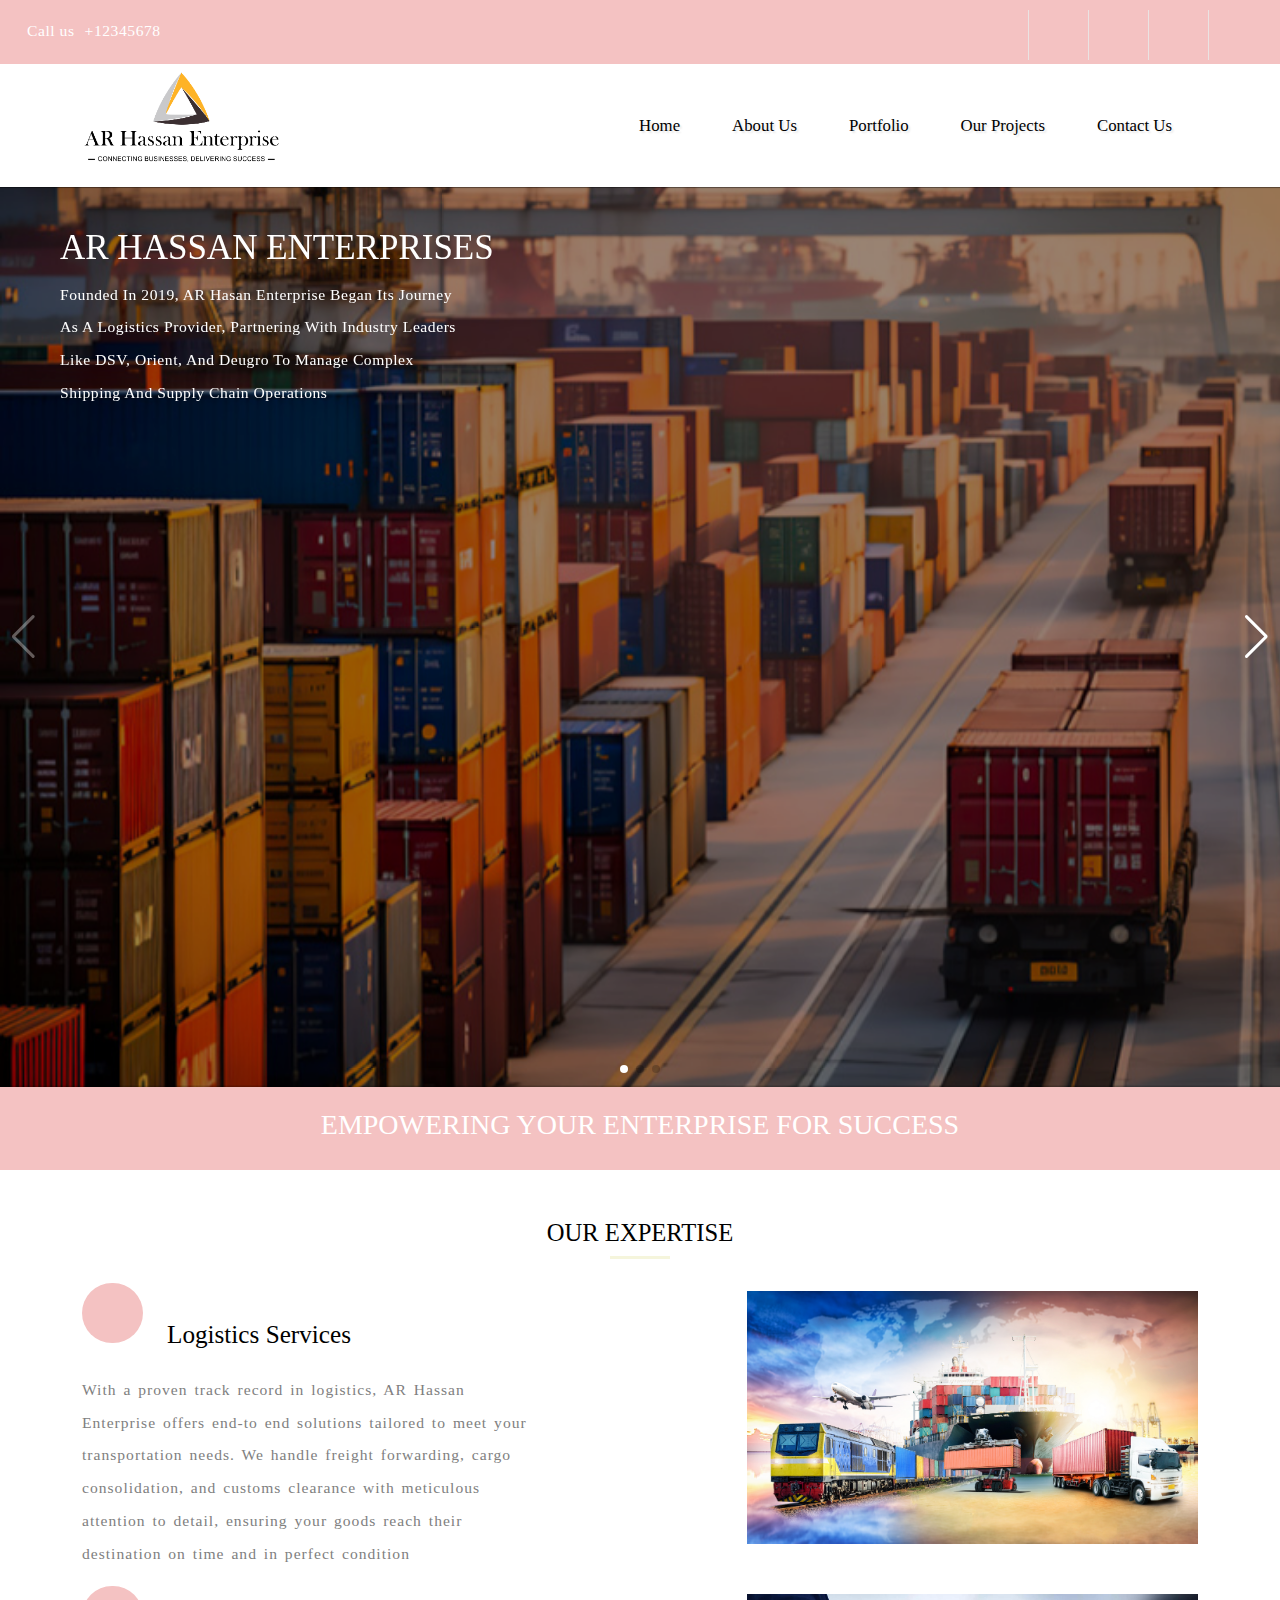
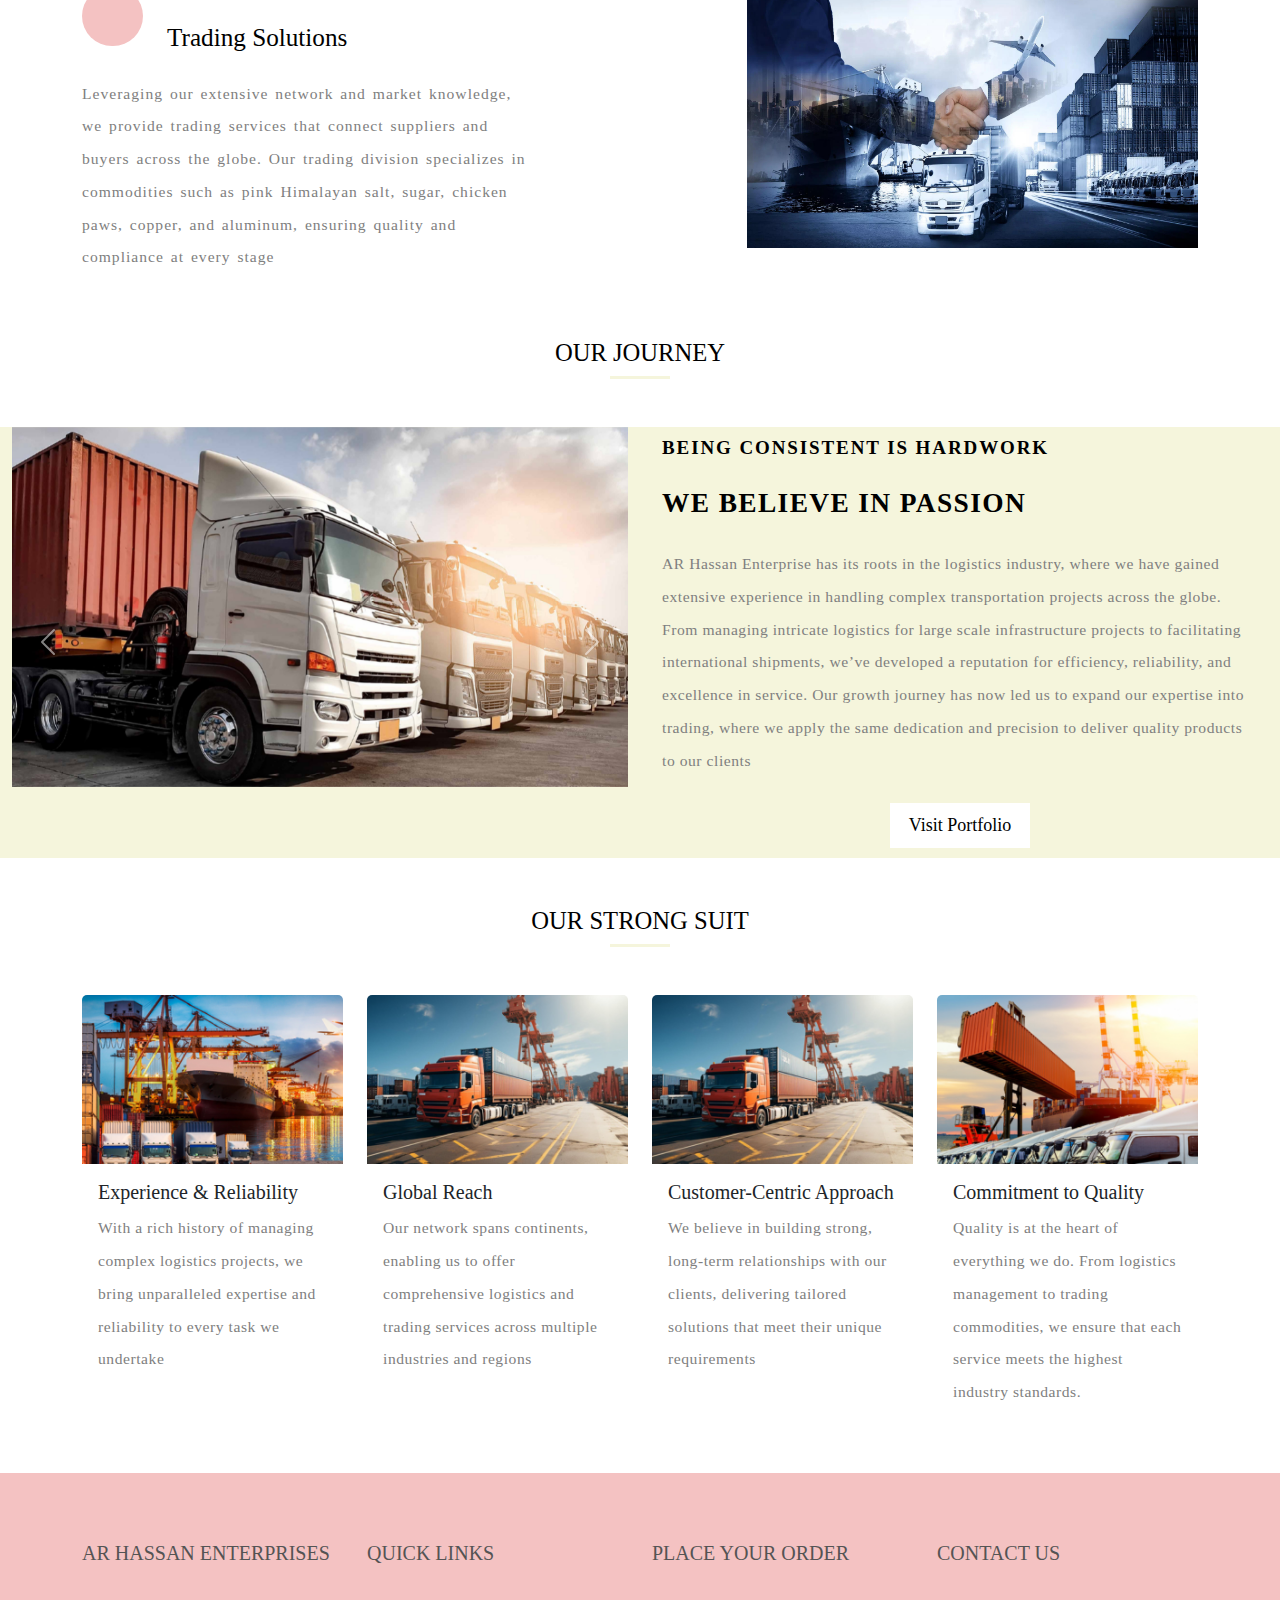
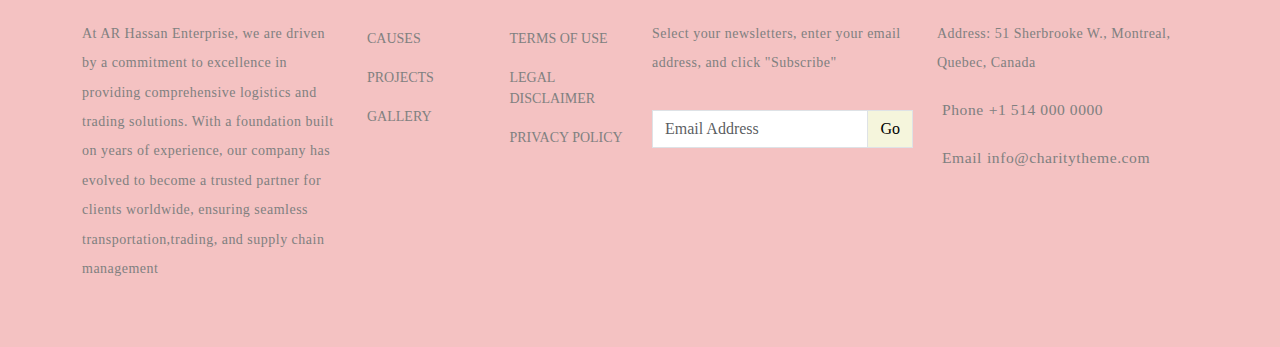
<file: index.html>
<!DOCTYPE html>
<html lang="en">

<head>
    <meta charset="UTF-8">
    <meta name="viewport" content="width=device-width, initial-scale=1.0">
    <title>Home</title>
    <!-- Link Swiper's CSS -->
    <link rel="stylesheet" href="https://cdn.jsdelivr.net/npm/swiper@11/swiper-bundle.min.css" />
    <!-- Font Awsome cdn -->
    <link rel="stylesheet" href="https://cdnjs.cloudflare.com/ajax/libs/font-awesome/6.6.0/css/all.min.css"
        integrity="sha512-Kc323vGBEqzTmouAECnVceyQqyqdsSiqLQISBL29aUW4U/M7pSPA/gEUZQqv1cwx4OnYxTxve5UMg5GT6L4JJg=="
        crossorigin="anonymous" referrerpolicy="no-referrer" />
    <!-- bootstrap link -->
    <link rel="stylesheet" href="https://cdn.jsdelivr.net/npm/bootstrap@5.3.3/dist/css/bootstrap.min.css">
    <!-- custom css -->
    <link rel="stylesheet" href="style.css">
</head>

<body>
    <div id="top" class="container bg-body-secondary "></div>
    <div id="topBar" class="row ">
        <div id="lowerTopBar" class="col-md-6">
            <div class="call">
                <i style="padding-right: 15px;padding-top: 6px; font-size: larger; color: white;"
                    class="fa-solid fa-phone-flip"></i>
                <p style="color: white;">Call us</p>
                <p style="padding-left: 10px;color: white;">+12345678</p>
            </div>
        </div>
        <div class="col-md-6">
            <div class="icons">
                <div class="fb">
                    <i style="color: white;" class="fa-brands fa-facebook-f"></i>
                </div>
                <div class="fb">
                    <i style="color: white;" class="fa-brands fa-twitter"></i>
                </div>
                <div class="fb">
                    <i style="color: white;" class="fa-brands fa-google-plus-g"></i>
                </div>
                <div class="fb">
                    <i style="color: white;" class="fa-brands fa-linkedin-in"></i>
                </div>
            </div>
        </div>
    </div>
    </div>
    <!-- nav bar -->
    <nav class="navbar navbar-expand-lg p-0">
        <div class="container ">
            <a class="navbar-brand" href="#">
                <img id="logo" class="w-100 h-auto" src="assets/AR Hassan Enterprise black.png" alt="">
            </a>
            <button class="navbar-toggler" type="button" data-bs-toggle="collapse" data-bs-target="#navbarNav"
                aria-controls="navbarNav" aria-expanded="false" aria-label="Toggle navigation">
                <span class="navbar-toggler-icon"></span>
            </button>
            <div class="collapse navbar-collapse " id="navbarNav">
                <ul class="navbar-nav w-100 justify-content-end">
                    <li class="nav-item">
                        <a class="nav-link active" aria-current="page" href="#">Home</a>
                    </li>
                    <li class="nav-item">
                        <a class="nav-link active" aria-current="page" href="aboutUs.html">About Us</a>
                    </li>
                    <li class="nav-item">
                        <a class="nav-link active" aria-current="page" href="#">Portfolio</a>
                    </li>
                    <li class="nav-item">
                        <a class="nav-link active" aria-current="page" href="#">Our Projects</a>
                    </li>
                    <li class="nav-item">
                        <a class="nav-link active" aria-current="page" href="#">Contact Us</a>
                    </li>
                </ul>
            </div>
        </div>
    </nav>
    <!-- hero section slider -->
    <div style="--swiper-navigation-color: #fff; --swiper-pagination-color: #fff" class="swiper mySwiper">
        <div class="parallax-bg" style="
              background-image: url('assets/960x540px-feature-image-trends-shaping-transportation.jpg'); opacity: 0.6;"
            data-swiper-parallax="-23%"></div>
        <div class="swiper-wrapper">
            <div class="swiper-slide">
                <div class="title" data-swiper-parallax="-300">AR Hassan Enterprises</div>
                <div class="text" data-swiper-parallax="-100">
                    <p style="color: white; text-transform:capitalize;">
                        Founded in 2019, AR Hasan Enterprise began its journey as a logistics provider, partnering with
                        industry leaders like DSV, Orient, and Deugro to manage complex shipping and supply chain
                        operations
                    </p>
                </div>
            </div>
            <div class="swiper-slide">
                <div class="title" data-swiper-parallax="-300">OUR MISSION</div>
                <div class="text" data-swiper-parallax="-100">
                    <p style="color: white; text-transform:capitalize;">
                        Our mission is to leverage our logistics expertise to provide the highest-quality Himalayan pink
                        salt products, ensuring that our clients benefit from both superior products and dependable
                        global shipping solutions.
                    </p>
                </div>
            </div>
            <div class="swiper-slide">
                <div class="title" data-swiper-parallax="-300">OUR VISION</div>
                <div class="text" data-swiper-parallax="-100">
                    <p style="color: white; text-transform:capitalize;">
                        Our vision is to become a leading name in both logistics and salt exports, recognized
                        for our operational excellence and commitment to delivering value to our partners across the globe.                        
                    </p>
                </div>
            </div>
        </div>
        <div class="swiper-button-next"></div>
        <div class="swiper-button-prev"></div>
        <div class="swiper-pagination"></div>
    </div>
    <!-- lowersection -->
    <div class="lower">
        <div class="container">
            <h3 class="lowerHead">
                EMPOWERING YOUR ENTERPRISE FOR SUCCESS
            </h3>
        </div>
    </div>
    <!-- expertise -->
    <div class="container mt-5 ">
        <h2 class="servHeading text-center">our expertise</h2>
        <div class="line m-auto"></div>
        <div class="row mt-2 pt-3">
            <div class="col-md-5">
                <div style="align-items: baseline;" class="d-flex">
                    <i id="serveIcon" class="fa-solid fa-truck-fast"></i>
                    <h3 class="servHead ps-4"> Logistics Services</h3>
                </div>
                <p style="letter-spacing: 1px; word-spacing: 2px;" class="pt-3">
                    With a proven track record in logistics, AR Hassan Enterprise offers end-to end solutions
                    tailored to meet your transportation needs. We handle freight forwarding, cargo consolidation,
                    and customs clearance with meticulous attention to detail, ensuring your goods reach their
                    destination on time and in perfect condition
                </p>
            </div>
            <div class="col-md-2"></div>
            <div class="col-md-5">
                <img class="expImp my-2" src="assets/Transport-logistics.jpg" alt="">
            </div>
        </div>
        <div class="row">
            <div class="col-md-5">
                <div style="align-items: baseline;" class="d-flex">
                    <i id="serveIcon" class="fa-solid fa-store"></i>
                    <h3 class="servHead ps-4"> Trading Solutions</h3>
                </div>
                <p style="letter-spacing: 1px; word-spacing: 2px;" class="pt-3">
                    Leveraging our extensive network and market knowledge, we provide trading services that
                    connect suppliers and buyers across the globe. Our trading division specializes in commodities
                    such as pink Himalayan salt, sugar, chicken paws, copper, and aluminum, ensuring quality and
                    compliance at every stage
                </p>
            </div>
            <div class="col-md-2"></div>
            <div class="col-md-5">
                <img class="expImp my-2" src="assets/trade-handshake3.jpg" alt="">
            </div>
        </div>
    </div>
    <!-- our journey -->
    <div class="container-fluid mt-5">
        <h2 class="servHeading text-center">our journey</h2>
        <div class="line m-auto "></div>
        <div id="myspon" class="row my-5">
            <div id="carouselExample" class="carousel slide col-lg-6 ">
                <div class="carousel-inner">
                    <div class="carousel-item active">
                        <img src="assets2/journey1.png" class="d-block w-100 " alt="...">
                    </div>
                    <div class="carousel-item">
                        <img src="assets2/journey2.png" class="d-block w-100" alt="...">
                    </div>
                </div>
                <button class="carousel-control-prev" type="button" data-bs-target="#carouselExample"
                    data-bs-slide="prev">
                    <span class="carousel-control-prev-icon" aria-hidden="true"></span>
                    <span class="visually-hidden">Previous</span>
                </button>
                <button class="carousel-control-next" type="button" data-bs-target="#carouselExample"
                    data-bs-slide="next">
                    <span class="carousel-control-next-icon" aria-hidden="true"></span>
                    <span class="visually-hidden">Next</span>
                </button>
            </div>
            <div id="spon" class="col-lg-6 m-md-auto">
                <h4 class="sponhead">being consistent is hardwork</h4>
                <h2 class="sponhead2">we believe in passion</h2>
                <p class="sponhead4">
                    AR Hassan Enterprise has its roots in the logistics industry, where we have gained extensive
                    experience in handling complex transportation projects across the globe. From managing
                    intricate logistics for large scale infrastructure projects to facilitating international
                    shipments, we’ve developed a reputation for efficiency, reliability, and excellence in
                    service. Our growth journey has now led us to expand our expertise into trading, where
                    we apply the same dedication and precision to deliver quality products to our clients
                </p>
                <div style="margin-bottom: 10px;" class="text-center">
                    <button class="LowerBtn">visit Portfolio</button>
                </div>
            </div>
        </div>
    </div>
    <!-- Why us -->
    <div class="container my-5">
        <h2 class="servHeading text-center mt-5">Our strong suit</h2>
        <div class="line m-auto "></div>
        <div class="row mt-5">
            <div class="col-lg-3">
                <div class="card rounded-0 m-auto" style=" border: none;">
                    <img src="assets2/card1.png" class="card-img-top" alt="...">
                    <div class="card-body">
                        <h5>
                            Experience & Reliability
                        </h5>
                        <p class="card-text">
                            With a rich history of managing complex logistics projects, we bring unparalleled
                            expertise and reliability to every task we undertake
                        </p>
                    </div>
                </div>
            </div>
            <div class="col-lg-3">
                <div class="card rounded-0 m-auto" style="border: none;">
                    <img src="assets2/card2.png" class="card-img-top" alt="...">
                    <div class="card-body">
                        <h5>
                            Global Reach
                        </h5>
                        <p class="card-text">
                            Our network spans continents, enabling us to offer comprehensive logistics and trading
                            services across multiple industries and regions
                        </p>
                    </div>
                </div>
            </div>
            <div class="col-lg-3">
                <div class="card rounded-0 m-auto" style="border: none;">
                    <img src="assets2/card3.png" class="card-img-top" alt="...">
                    <div class="card-body">
                        <h5>
                            Customer-Centric Approach
                        </h5>
                        <p class="card-text">
                            We believe in building strong, long-term relationships with our clients, delivering tailored
                            solutions that meet their unique requirements
                        </p>
                    </div>
                </div>
            </div>
            <div class="col-lg-3">
                <div class="card rounded-0 m-auto" style=" border: none;">
                    <img src="assets2/card4.png" class="card-img-top" alt="...">
                    <div class="card-body">
                        <h5>
                            Commitment to Quality
                        </h5>
                        <p class="card-text">
                            Quality is at the heart of everything we do. From logistics management to trading
                            commodities, we ensure that each service meets the highest industry standards.
                        </p>
                    </div>
                </div>
            </div>
        </div>
    </div>
    <!-- footer -->
    <div id="footer" class="container-fluid">
        <div class="container">
            <div class="row py-5">
                <div class="col-md-3">
                    <h5 style="color:  #545454;" class="feat">AR hassan Enterprises</h5>
                    <div class="sponLine my-3 "></div>
                    <p style="font-size: small; padding-top:20px; font-size: 0.875rem;">
                        At AR Hassan Enterprise, we are driven by a commitment to excellence in
                        providing comprehensive logistics and trading solutions. With a foundation
                        built on years of experience, our company has evolved to become a trusted
                        partner for clients worldwide, ensuring seamless transportation,trading, and
                        supply chain management
                    </p>
                </div>
                <div style="color:  #545454;" class="col-md-3">
                    <h5 style="color:  #545454;" class="feat">quick links</h5>
                    <div class="sponLine my-3 "></div>
                    <div class="row">
                        <div class="col-md-6">
                            <ul class="link">
                                <a href="">
                                    <li>causes</li>
                                </a>
                                <a href="">
                                    <li>projects</li>
                                </a>
                                <a href="">
                                    <li>gallery</li>
                                </a>
                            </ul>
                        </div>
                        <div class="col-md-6">
                            <ul class="link">
                                <a href="">
                                    <li>Terms of use</li>
                                </a>
                                <a href="">
                                    <li>legal disclaimer</li>
                                </a>
                                <a href="">
                                    <li>privacy policy</li>
                                </a>
                            </ul>
                        </div>
                    </div>
                </div>
                <div class="col-md-3">
                    <h5 style="color:  #545454;" class="feat">place your order</h5>
                    <div class="sponLine my-3 "></div>
                    <p style="font-size: small; padding-top:20px; font-size: 0.875rem;">
                        Select your newsletters, enter your email address, and click "Subscribe"
                    </p>
                    <div class="input-group pt-3">
                        <input placeholder="Email Address" type="text" class="form-control rounded-0 h-auto"
                            aria-label="Dollar amount (with dot and two decimal places)">
                        <span style="background: beige; color: Black;" class="input-group-text rounded-0">Go</span>
                    </div>
                </div>
                <div class="col-md-3">
                    <h5 style="color:  #545454;" class="feat">contact us</h5>
                    <div class="sponLine my-3 "></div>
                    <p style="font-size: small; padding-top:20px; font-size: 0.875rem;">
                        Address: 51 Sherbrooke W., Montreal, Quebec, Canada
                    </p>
                    <div class="iconss">
                        <i style="color:  gray;" class="fa-solid fa-phone-flip"></i>
                        <p style="padding: 0 5px; color:  gray;">Phone</p>
                        <p>+1 514 000 0000</p>
                    </div>
                    <div class="iconss">
                        <i style="color:  gray;" class="fa-regular fa-envelope"></i>
                        <p style="padding: 0 5px; color:  gray;">Email</p>
                        <p>info@charitytheme.com</p>
                    </div>
                </div>
            </div>
        </div>
    </div>
    <script src="https://cdn.jsdelivr.net/npm/bootstrap@5.3.3/dist/js/bootstrap.bundle.min.js"></script>
    <script src="https://cdn.jsdelivr.net/npm/swiper@11/swiper-bundle.min.js"></script>
    <script>
        var swiper = new Swiper(".mySwiper", {
            speed: 600,
            parallax: true,
            pagination: {
                el: ".swiper-pagination",
                clickable: true,
            },
            navigation: {
                nextEl: ".swiper-button-next",
                prevEl: ".swiper-button-prev",
            },
        });
    </script>
</body>

</html>
</file>
<file: style.css>
* {
    padding: 0;
    margin: 0;
    box-sizing: border-box;
    font-family:'"Helvetica Neue", Helvetica, Arial, sans-serif';
    }
p{
    color: gray;
    line-height: 2.1;
    letter-spacing: 0.035em;
    font-size: 0.975rem;
}
h1, h2, h3, h4, h5, h6 {
     font-weight: 500; 
    text-rendering: optimizeLegibility;
}
/* topBar */
#top{
    height: auto;
}
#topBar{
    margin: auto;
    background-color:#F4C2C2
}
.call{
    display: flex;
    padding-top: 15px;
}
.icons{
    display: flex;
    float: right;
    height: 60px;
    padding-top: 10px;
}
.fb{
    padding: 10px;
    font-size: larger;
    border-left: 1px solid rgb(234 227 227);
    width: 60px;
    text-align: center;
    margin: 0;
    color: white;
}
/* navbar */
#logo {
    width: 100%;
    height: auto;
    max-width: 200px;
}

.nav-item {
    padding: 0 18px;
    font-size: 1.2em;
}

.nav-link {
    color: #fff;
    text-shadow: 2px 2px 2px rgba(0, 0, 0, 0.1);
}

/* slider */

html,
body {
    position: relative;
    height: 100%;
}

body {
    font-size: 14px;
    color: #000;
    margin: 0;
    padding: 0;
}

.swiper {
    width: 100%;
    height: 100%;
    background: #000;
}

.swiper-slide {
    font-size: 18px;
    color: #fff;
    -webkit-box-sizing: border-box;
    box-sizing: border-box;
    padding: 40px 60px;
}

.parallax-bg {
    position: absolute;
    left: 0;
    top: 0;
    width: 130%;
    height: 100%;
    -webkit-background-size: cover;
    background-size: cover;
    background-position: center;
}

.swiper-slide .title {
    font-size: 35px;
    font-weight: 300;
    color: #fff;
    line-height: 42px;
    text-transform: uppercase;

}

.swiper-slide .text {
    margin-top: 10px;
    font-size: 14px;
    max-width: 400px;
    line-height: 24px;
    color: #fff;
    ;
}
/* .lower section */
.lower{
    height: auto;
    background-color: #F4C2C2;
    color: white;
    padding: 21px 0;
}
.lowerHead{
    text-transform: uppercase;
    text-align: center;
}
/* expertise */
#serveIcon{
    background: #F4C2C2;
    font-size: xx-large;
    width: 61px;
    height: 60;
    height: 60px;
    border-radius: 30px;
    align-content: center;
    text-align: center;
    color: white;
}
#serveIcon:hover{
    background-color: white;
    border: 3px solid  #F4C2C2;
    color:  #F4C2C2;
}
.servHeading{
    font-size: 1.758em;
    text-transform: uppercase;
    color: black;
}
.line{
    height: 3px;
    width: 60px;
    background-color: beige;
}
.servHead{
    text-transform: capitalize;
    font-size: 1.8em;
}
.expImp{
    width: 100%;
    height: auto;
}
/* our journey */
#myspon{
    background-color: beige;
}
.rowImg{
    max-width: 100%;
    height: auto;
}
.sponhead{
    font-size: 19px;
    text-transform: uppercase;
    font-weight: bold;
    letter-spacing: 0.1em;
    padding-top: 17px;
    padding: 10px;
}
.sponhead2{
    text-transform: uppercase;
    font-weight: bold;
    letter-spacing: 0.05em;
    font-size: 1.71429rem;
    padding: 10px;
}.sponLine{
    width: 45px;
    height: 2px;
    background-color: #F4C2C2;
    margin-top: 20px;
    margin-bottom: 20px;
}
.sponhead3{
    text-transform: uppercase;
}
.sponhead4{
    padding: 10px;
}
.LowerBtn{
    width: 140px;
    height: 45px;
    font-size: large;
    border: none;
    background: white;
    text-transform: capitalize;
}
/* footer */
#footer{
    background: #F4C2C2
}
#footer h5{
    color: beige;
    margin-bottom: 10px;
    margin-top: 20px;
}
.feat{
    text-transform: uppercase;
}
.link{
    list-style-type: none;
    text-transform: uppercase;
    font-size: 0.875rem;
    padding: 0;
    margin-bottom: 10px;
    margin-top: 20px;
}
.link a{
    text-decoration: none;
    color: inherit;
}
.link li{
    padding: 9px 0;
    color: gray;
}

.iconss{
    display: flex;
    align-items: baseline;
}
/* ABOUT US */
.imgAbout{
    max-width: 100%;
    height: auto;
}

@media (max-width : 767px){
    .icons{
        float: left;
    }
    .fb{
        border:none;
        width: auto;
    }
}
</file>
